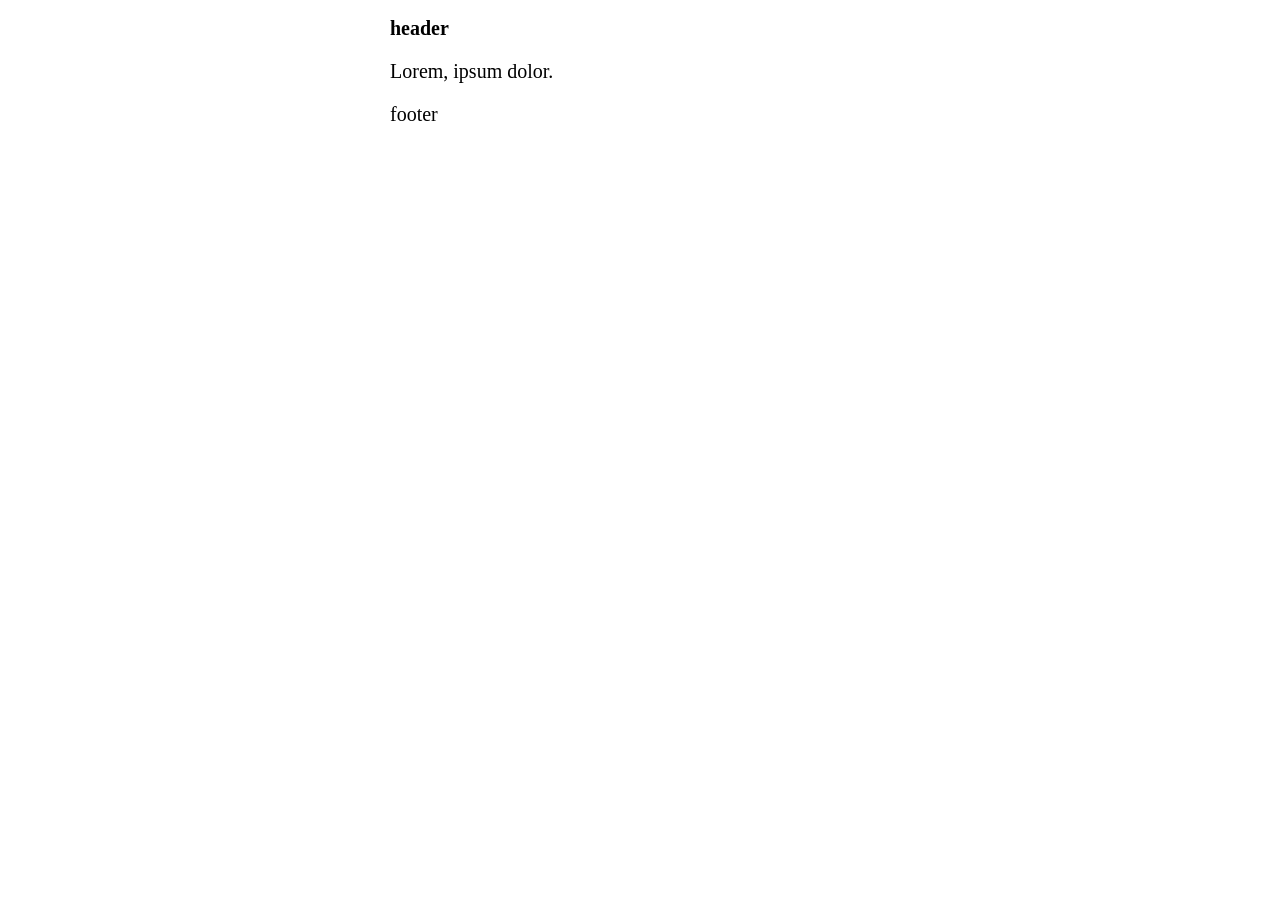
<file: 小組Q5.html>
<!DOCTYPE html>
<html lang="en">
<head>
    <meta charset="UTF-8">
    <meta http-equiv="X-UA-Compatible" content="IE=edge">
    <meta name="viewport" content="width=device-width, initial-scale=1.0">
    <title>小組Q5</title>
    <style>
        .wrap{
            width: 500px;
            margin: 0 auto;
        }
        .header{
            width: 500px;
            margin: 0 auto;
        
        }
        .header h2{
            font-size: 20px;
        }
        .main{
            width: 500px;
            margin: 0 auto;
        }
        .main p{
            font-size: 20px;
        }
        .footer{
            width: 500px;
            margin: 0 auto;
        }
        .footer p {
            font-size: 20px;
        }
    </style>
</head>
<body>
    <div class="wrap">
        <div class="header">
          <h2>header</h2>
        </div>
        <div class="main">
          <p>Lorem, ipsum dolor.</p>
        </div>
        <div class="footer">
          <p>footer</p>
        </div>
    </div>
</body>
</html>
</file>
